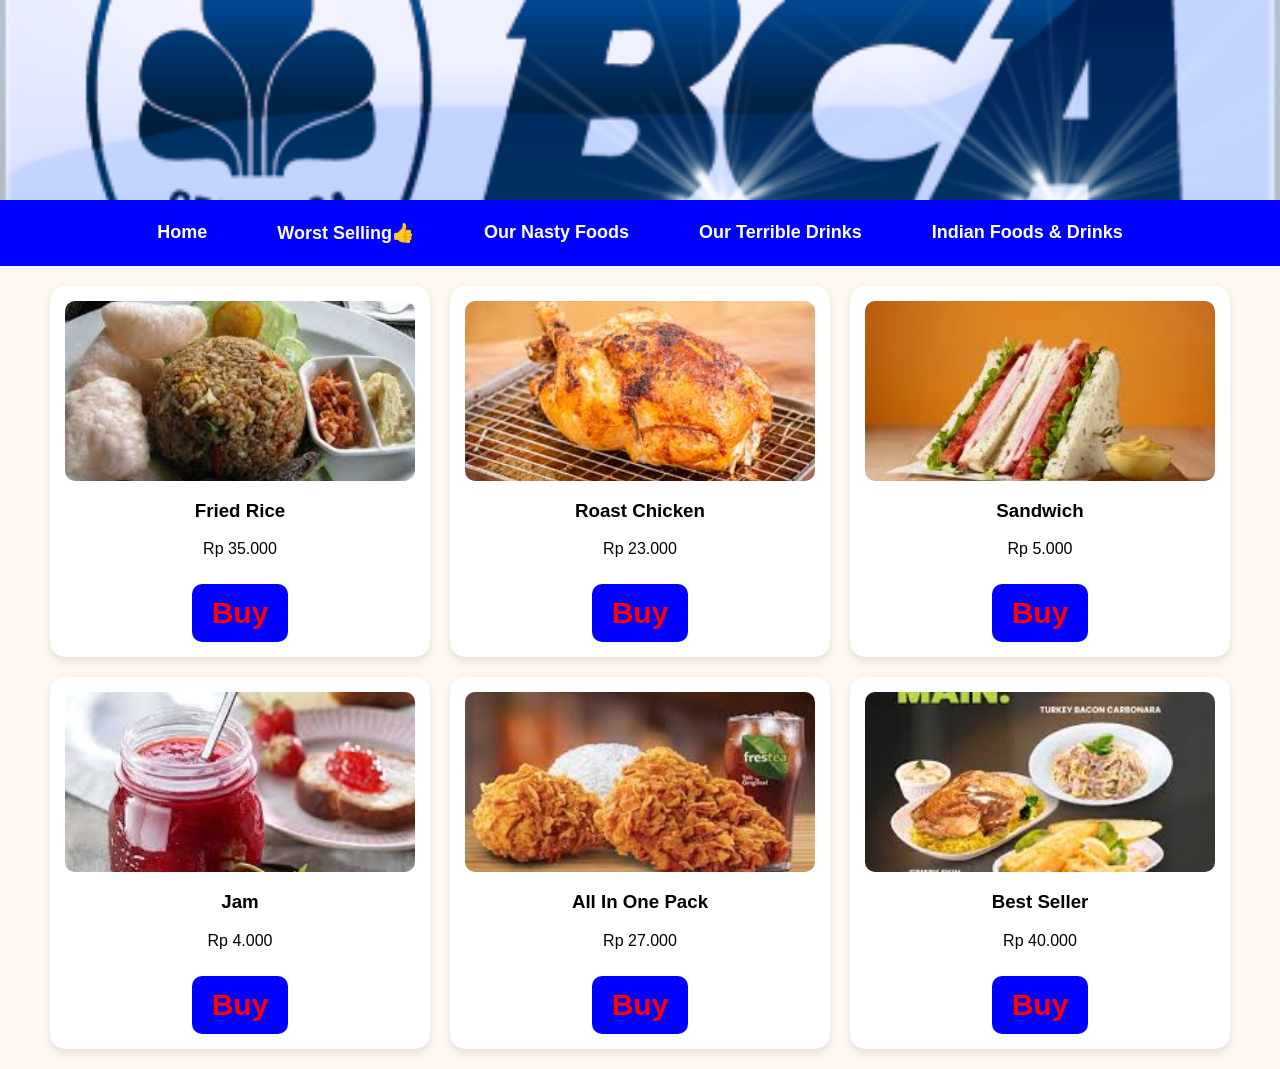
<file: index.html>
<html>
<head>
<title>BCA Food Center</title>
<link rel="stylesheet" href="commnobel.css">
</head>
<body>
<header>
<img src="bankbcalogo.png">
</header>
<nav>
<ul>
<li><a href="#">Home</a>
<ul>
<li><a href="index.html">The place</a></li>
<li><a href="heheI.html">where I can go</a></li>
</ul>
</li>
<li><a href="#">Worst Selling👍</a>
 <ul>
<li><a href="heheI.html">Worse</a></li>
 <li><a href="heheII.html">Even Worse</a></li>
</ul>
</li>
<li><a href="#">Our Nasty Foods</a>
<ul>
<li><a href="heheIII.html">Fried Rice</a></li>
 <li><a href="heheIV.html">Chicken</a></li>
</ul>
</li>
<li><a href="#">Our Terrible Drinks</a>
<ul>
<li><a href="heheV.html">Alcoholic</a></li>
 <li><a href="heheVI.html">Non-alcoholic</a></li>
</ul>
</li>
<li><a href="#">Indian Foods & Drinks</a>
<ul>
<li><a href="heheVII.html">Food</a></li>
 <li><a href="heheVIII.html">Drinks</a></li>
</ul>
</li>
</nav>
<div class="container">
<div class="card">
    <img src="nasigor.png">
    <h3>Fried Rice</h3>
    <p>Rp 35.000</p>
    <button>Buy</button>
</div>
<div class="card">
    <img src="2commnobel.png">
    <h3>Roast Chicken</h3>
    <p>Rp 23.000</p>
    <button>Buy</button>
</div>
<div class="card">
    <img src="3commnobel.png">
    <h3>Sandwich</h3>
    <p>Rp 5.000</p>
    <button>Buy</button>
</div>

<div class="card">
    <img src="4commnobel.png">
    <h3>Jam</h3>
    <p>Rp 4.000</p>
    <button>Buy</button>
</div>

<div class="card">
    <img src="5commnobel.png">
    <h3>All In One Pack</h3>
    <p>Rp 27.000</p>
    <button>Buy</button>
</div>

<div class="card">
    <img src="6commnobel.png">
    <h3>Best Seller</h3>
    <p>Rp 40.000</p>
    <button>Buy</button>
</div>

</div>
</file>
<file: commnobel.css>
header {
    width: 100%;
    height: 200px;
    overflow: hidden;
}
header img {
    width: 100%;
    height: 100%;
    object-fit: cover;
}
nav {
    background: blue;
    padding: 12px 0;
    position: sticky;
    top: 0;
    z-index: 1000;
}
body {
    font-family: sans-serif;
    margin: 0;
    background: #fff8f0;
}
nav ul {
    list-style: none;
    display: flex;
    justify-content: center;
    gap: 40px;
    padding: 0;
    margin: 0;
}

nav ul li {
    position: relative;
}
nav ul li:hover ul {
    display: block;
}

nav ul li ul li a {
    padding: 10px 20px;
    font-size: 16px;
}

nav ul li ul li a:hover {
    background: #ff6b35;
    border-radius: 5px;
}
nav ul li a {
    color: white;
    text-decoration: none;
    font-weight: bold;
    font-size: 18px;
    padding: 10px 15px;
    display: block;
}

nav ul li ul {
    display: none;
    position: absolute;
    top: 45px;
    left: 0;
    background: #ffa07a;
    padding: 10px 0;
    border-radius: 10px;
    min-width: 150px;
}
h2 {
    text-align: center;
    margin-top: 20px;
}

.container {
    display: grid;
    grid-template-columns: repeat(3, 1fr);
    gap: 20px;
    padding: 20px 50px;
}

.card {
    background: white;
    padding: 15px;
    border-radius: 15px;
    text-align: center;
    box-shadow: 0 4px 10px rgba(0,0,0,0.1);
    transition: 0.3s;
}

.card img {
    width: 100%;
    height: 180px;
    object-fit: cover;
    border-radius: 10px;
}

button {
    background: blue;
    color: red;
    border: none;
    padding: 12px 20px;
    margin-top: 10px;
    border-radius: 10px;
    cursor: pointer;
    font-size: 30px;
    font-weight: bold;
}
</file>
